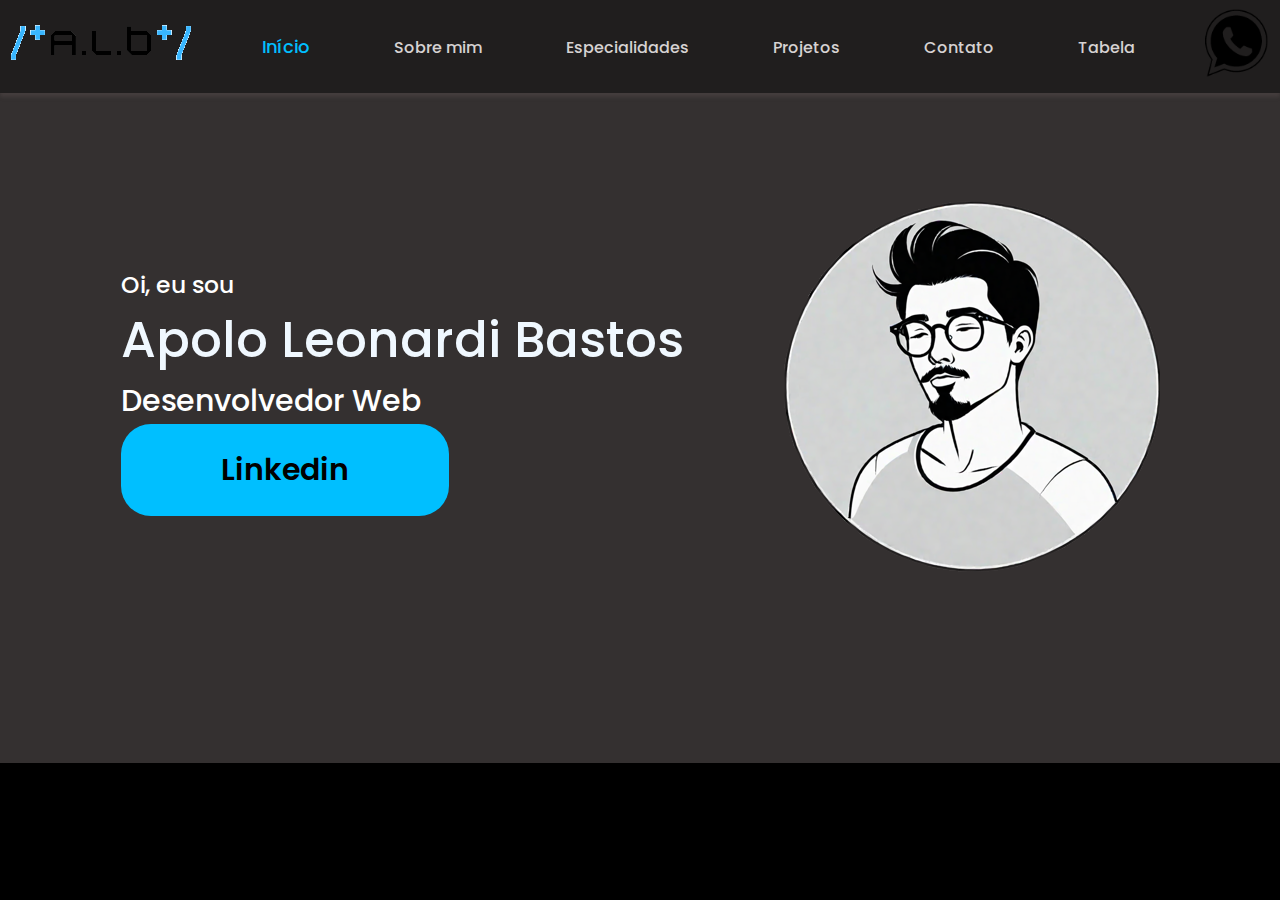
<file: index.html>
<!DOCTYPE html>
<html lang="pt-br">
<head>
    <meta charset="UTF-8">
    <meta name="viewport" content="width=device-width>, initial-scale=1.0">
    <title>Document</title>
    <link rel="stylesheet" href="css/style.css">

</head>
<body>
    <header>
        <div class="interface">
            <div class="sociais">
                <a href="#">
                    <img src="css/imagens/alb.png" alt="BP Chain">
                </a>
            </div><!--logo-->

            <nav class="menu-dascktop">
                <ul>
                    <li class="localizacao"> <a href="index.html">Início</a></li>
                    <li> <a href="sobre.html">Sobre mim</a></li>
                    <li> <a href="especialidades.html">Especialidades</a></li>
                    <li> <a href="projetos.html">Projetos</a></li>
                    <li> <a href="contato.html  ">Contato</a></li>
                    <li> <a href="tabela.html">Tabela</a></li>


                </ul>
            </nav>
            <div class="btn-contato">
                <a href="https://wa.me/5511989837172" class="wpp">
                    <img src="css/imagens/wpp.png" alt="">
                </a>
            </div>

            

            
        </div><!--interface-->
    </header>
    <main>
        <section class="topo-do-site">
            <div class="interface">
                <div class="flex">
                    <div class="txt-topo-site">

                        <h3>Oi, eu sou</h3>
                        <h1>Apolo Leonardi Bastos</h1>
                        <h2>Desenvolvedor Web</h2>

                        <div class="btn-linkedin">
                            <a href="www.linkedin.com/in/apolo-leonardi-bastos-41018b262">
                                <button>Linkedin</button>
                            </a>
                        </div>

                    </div><!--txt-topo-site-->
                        <div class="img-topo-site">
                            <img src="css/imagens/apolo-foto.png" alt="#">

                        </div><!--img-topo-site-->
                </div><!--flex-->
            </div><!--interface-->
        </section><!--topo do site-->
        
</body>
</html>
</file>
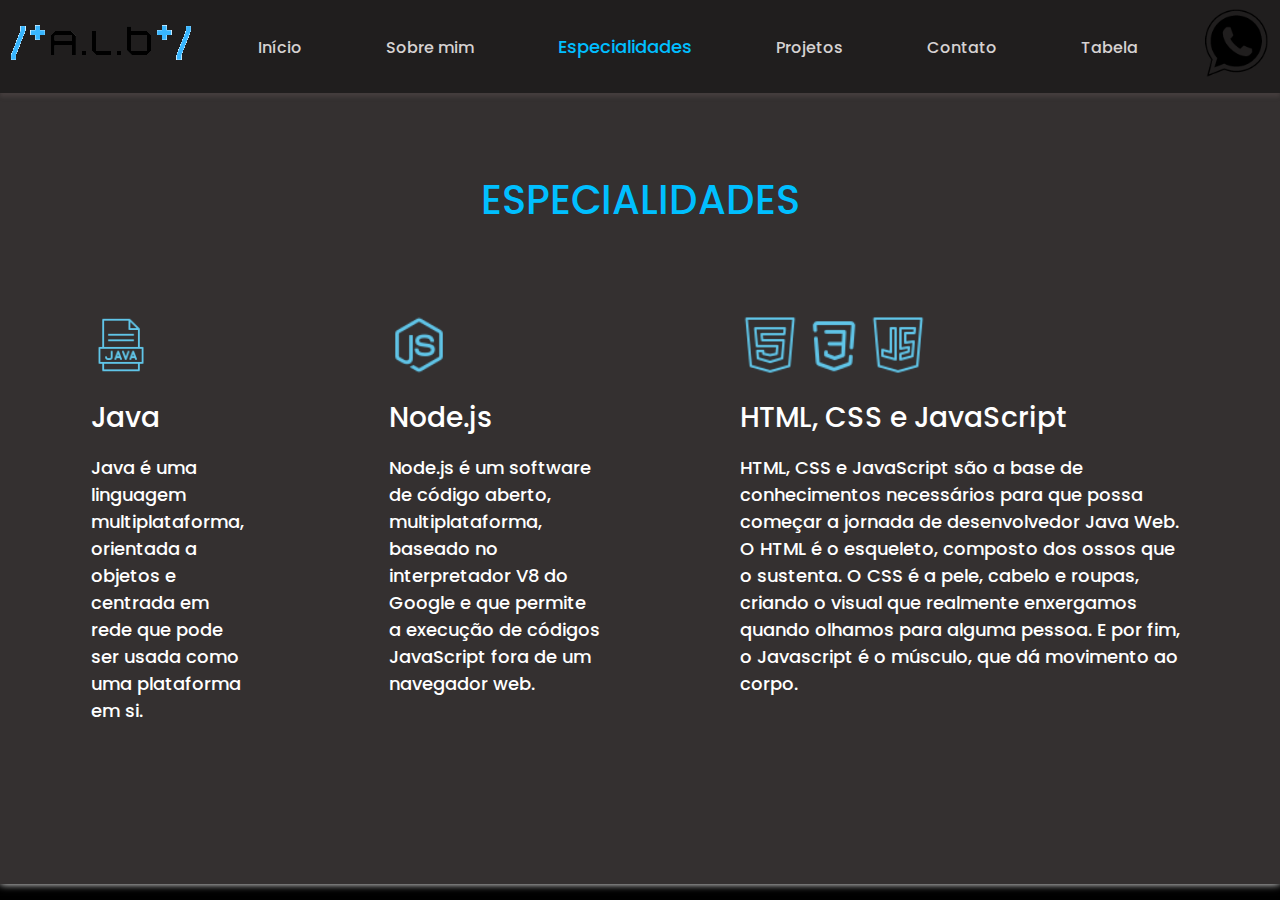
<file: especialidades.html>
<!DOCTYPE html>
<html lang="pt-br">
<head>
    <meta charset="UTF-8">
    <meta name="viewport" content="width=device-width>, initial-scale=1.0">
    <title>Document</title>
    <link rel="stylesheet" href="css/style.css">

</head>
<body>
    <header>
        <div class="interface">
            <div class="sociais">
                <a href="#">
                    <img src="css/imagens/alb.png" alt="BP Chain">
                </a>
            </div><!--logo-->

            <nav class="menu-dascktop">
                <ul>
                    <li> <a href="index.html">Início</a></li>
                    <li> <a href="sobre.html">Sobre mim</a></li>
                    <li class="localizacao"> <a href="especialidades.html">Especialidades</a></li>
                    <li> <a href="projetos.html">Projetos</a></li>
                    <li> <a href="contato.html">Contato</a></li>
                    <li> <a href="tabela.html">Tabela</a></li>

                </ul>
            </nav>
            <div class="btn-contato">
                <a href="https://wa.me/5511989837172" class="wpp">
                    <img src="css/imagens/wpp.png" alt="">
                </a>
            </div>

         
        </div><!--interface-->
    </header>
    <main> 
        <section class="especialidades">
            <div class="interface">
                <h2 class="titulo">ESPECIALIDADES</h2>

            <div class="flex">
                
                <div class="especialidades-box">

                    <div class="img-java">
                    <img class="icones" src="css/imagens/java.png">
                    </div>

                    <h3>Java</h3>
                    <p>Java é uma linguagem multiplataforma, orientada a objetos e centrada em rede que pode ser usada como uma plataforma em si.</p>
                </div><!--especialidades-box-->

                <div class="especialidades-box">
                    <div class="img-java">
                        <img class="icones" src="css/imagens/node.png">
                        </div>
                    <h3>Node.js</h3>
                    <p>Node.js é um software de código aberto, multiplataforma, baseado no interpretador V8 do Google e que permite a execução de códigos JavaScript fora de um navegador web.</p>
                </div><!--especialidades-box-->

                <div class="especialidades-box">
                    <div class="img-html">
                        <img class="icones" src="css/imagens/html.png">
                        </div>
                        <div class="img-html">
                            <img class="icones" src="css/imagens/css.png">
                            </div>
                            <div class="img-html">
                                <img class="icones" src="css/imagens/js.png">
                                </div>   
                    <h3>HTML, CSS e JavaScript</h3>
                    <p>HTML, CSS e JavaScript são a base de conhecimentos necessários para que possa começar a jornada de desenvolvedor Java Web. O HTML é o esqueleto, composto dos ossos que o sustenta. O CSS é a pele, cabelo e roupas, criando o visual que realmente enxergamos quando olhamos para alguma pessoa. E por fim, o Javascript é o músculo, que dá movimento ao corpo.</p>
                </div><!--especialidades-box-->
            </div><!--flex-->
        </div>
        </section><!--especialidades-->

       
    </main>

 

</body>
</html>
</file>
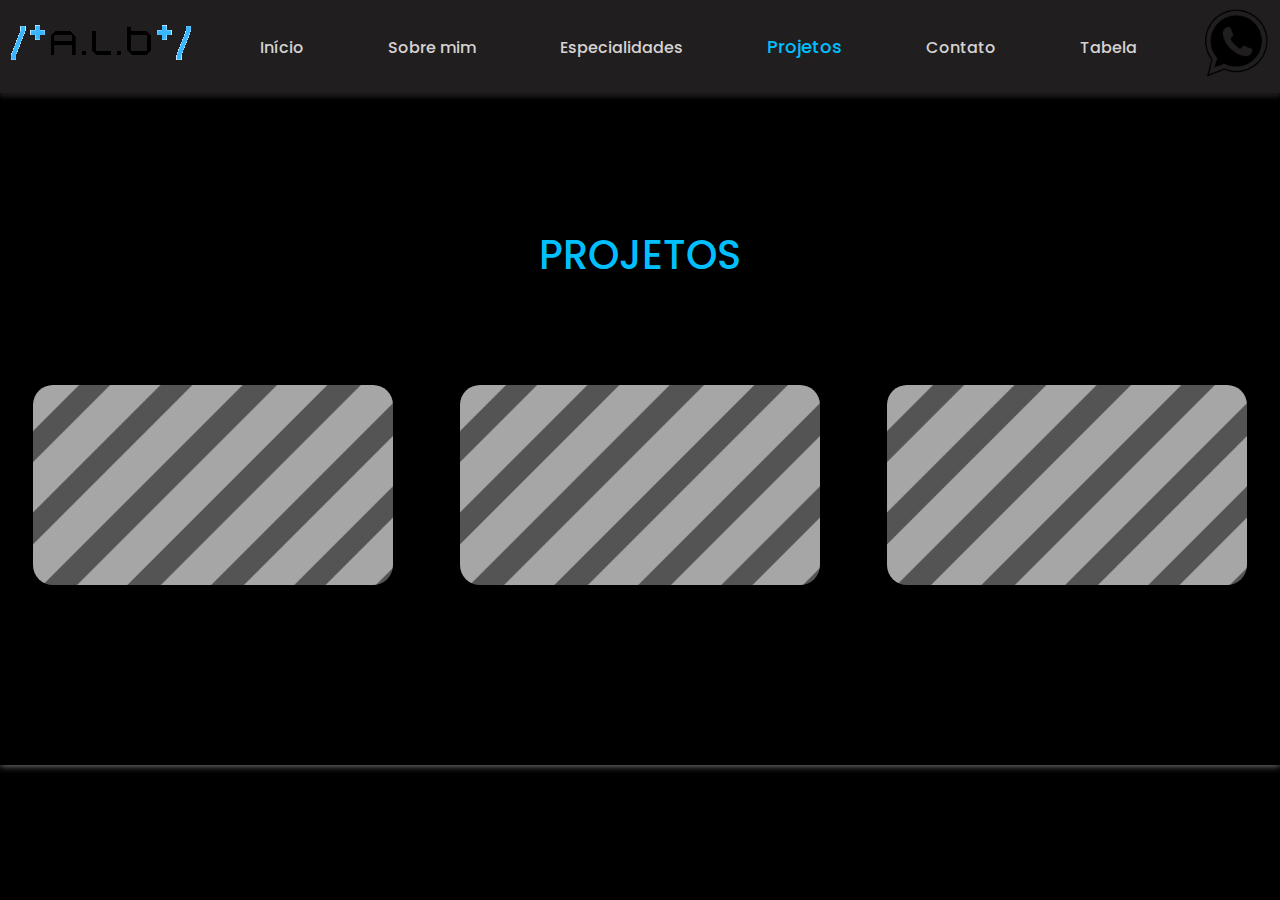
<file: projetos.html>
<!DOCTYPE html>
<html lang="pt-br">
<head>
    <meta charset="UTF-8">
    <meta name="viewport" content="width=device-width>, initial-scale=1.0">
    <title>Document</title>
    <link rel="stylesheet" href="css/style.css">


</head>
<body>
    <header>
        <div class="interface">
            <div class="sociais">
                <a href="#">
                    <img src="css/imagens/alb.png" alt="BP Chain">
                </a>
            </div><!--logo-->

            <nav class="menu-dascktop">
                <ul>
                    <li> <a href="index.html">Início</a></li>
                    <li> <a href="sobre.html">Sobre mim</a></li>
                    <li> <a href="especialidades.html">Especialidades</a></li>
                    <li class="localizacao"> <a href="projetos.html">Projetos</a></li>
                    <li> <a href="contato.html">Contato</a></li>
                    <li> <a href="tabela.html">Tabela</a></li>

                </ul>
            </nav>
            <div class="btn-contato">
                <a href="https://wa.me/5511989837172" class="wpp">
                    <img src="css/imagens/wpp.png" alt="">
                </a>
            </div>

        </header>   


        <section class="projetos"><!--projetos-->
            <div class="interface">
                
                <h2 class="titulo">PROJETOS</h2>
                <div class="flex">

                    <div class="breve" style="background-image: url(css/imagens/breve.png);">

                    <div class="overlay">Em breve</div>
                    </div>

                    <div class="breve" style="background-image: url(css/imagens/breve.png);">

                    <div class="overlay">Em breve</div>
                    </div>

                    <div class="breve" style="background-image: url(css/imagens/breve.png);">

                    <div class="overlay">Em breve</div>
                    </div>
                    

                </div><!--flex-->
            

            </div><!--interface-->
        </section><!--projetos-fim-->
       
        
    </main>

    

</body>
</html>
</file>
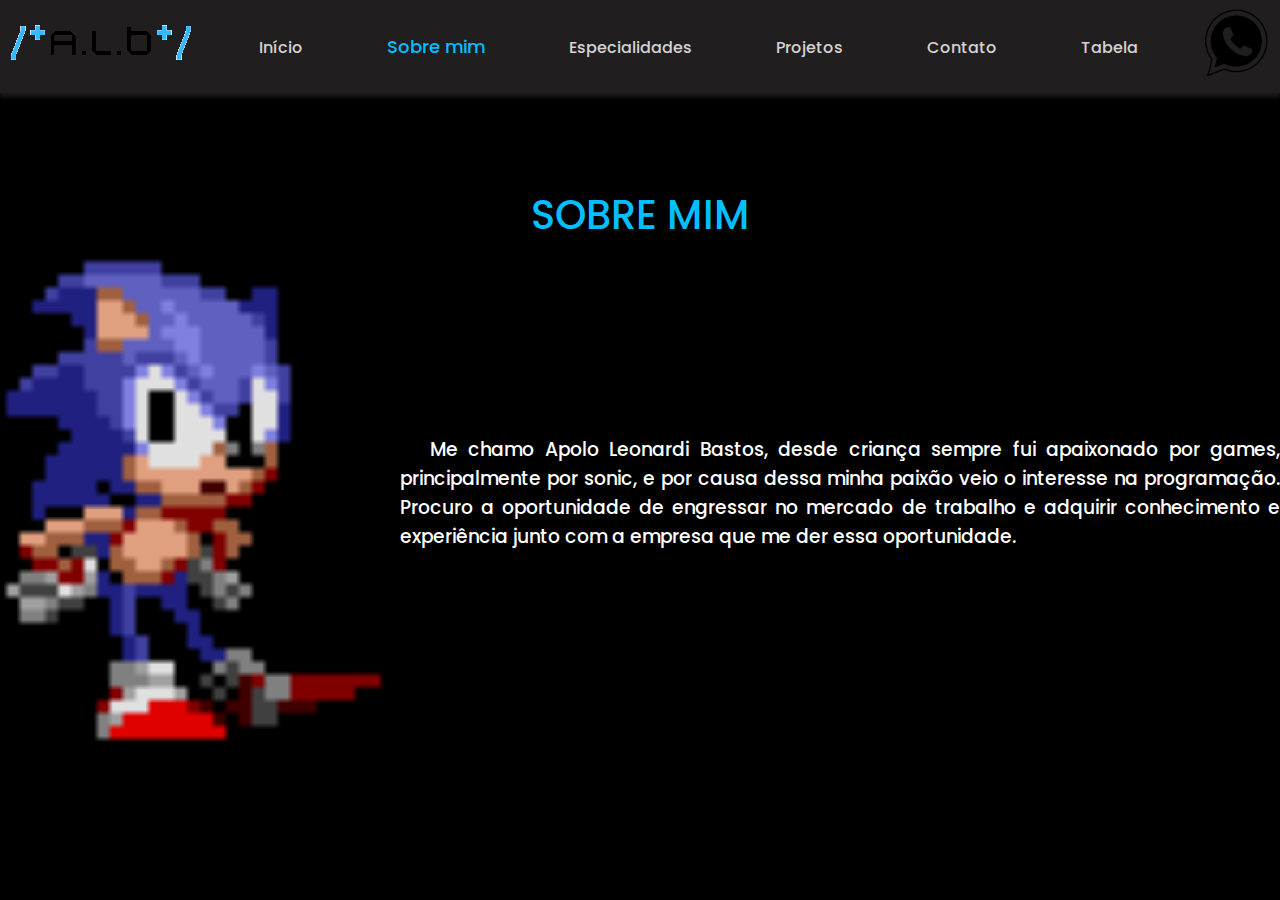
<file: sobre.html>
<!DOCTYPE html>
<html lang="pt-br">
<head>
    <meta charset="UTF-8">
    <meta name="viewport" content="width=device-width>, initial-scale=1.0">
    <title>Document</title>
    <link rel="stylesheet" href="css/style.css">


</head>
<body>
    <header>
        <div class="interface">
            <div class="sociais">
                <a href="#">
                    <img src="css/imagens/alb.png" alt="BP Chain">
                </a>
            </div><!--logo-->

            <nav class="menu-dascktop">
                <ul>
                    <li> <a href="index.html">Início</a></li>
                    <li class="localizacao"> <a href="sobre.html">Sobre mim</a></li>
                    <li> <a href="especialidades.html">Especialidades</a></li>
                    <li> <a href="projetos.html">Projetos</a></li>
                    <li> <a href="contato.html">Contato</a></li>
                    <li> <a href="tabela.html">Tabela</a></li>

                </ul>
            </nav>
            <div class="btn-contato">
                <a href="https://wa.me/5511989837172" class="wpp">
                    <img src="css/imagens/wpp.png" alt="">
                </a>
            </div>

            

            

            </div><!--menu-mobile-->
        </div><!--interface-->
    </header>
    <main>
     
        
        <section class="sobre">
            <div class="interface">
                <h2 class="titulo">SOBRE MIM</h2>
                <div class="flex">
                        <div class="sobre2">
                        <img src="css/imagens/sonic.gif" class="sonic">
                        </div><!--sobre2-->

                        <div class="sobre2">
                        <h3>Me chamo Apolo Leonardi Bastos, desde criança sempre fui apaixonado por games,
                            principalmente por sonic, e por causa dessa minha paixão veio o interesse na programação.
                            Procuro a oportunidade de engressar no mercado de trabalho e adquirir conhecimento e experiência
                            junto com a empresa que me der essa oportunidade. 
                        </h3>
                    </div><!--sobre2-->
                    
                </div><!--flex-->
            </div><!--interface-->
        </section><!--sobre-->

        
        
    </main>


</body>
</html>
</file>
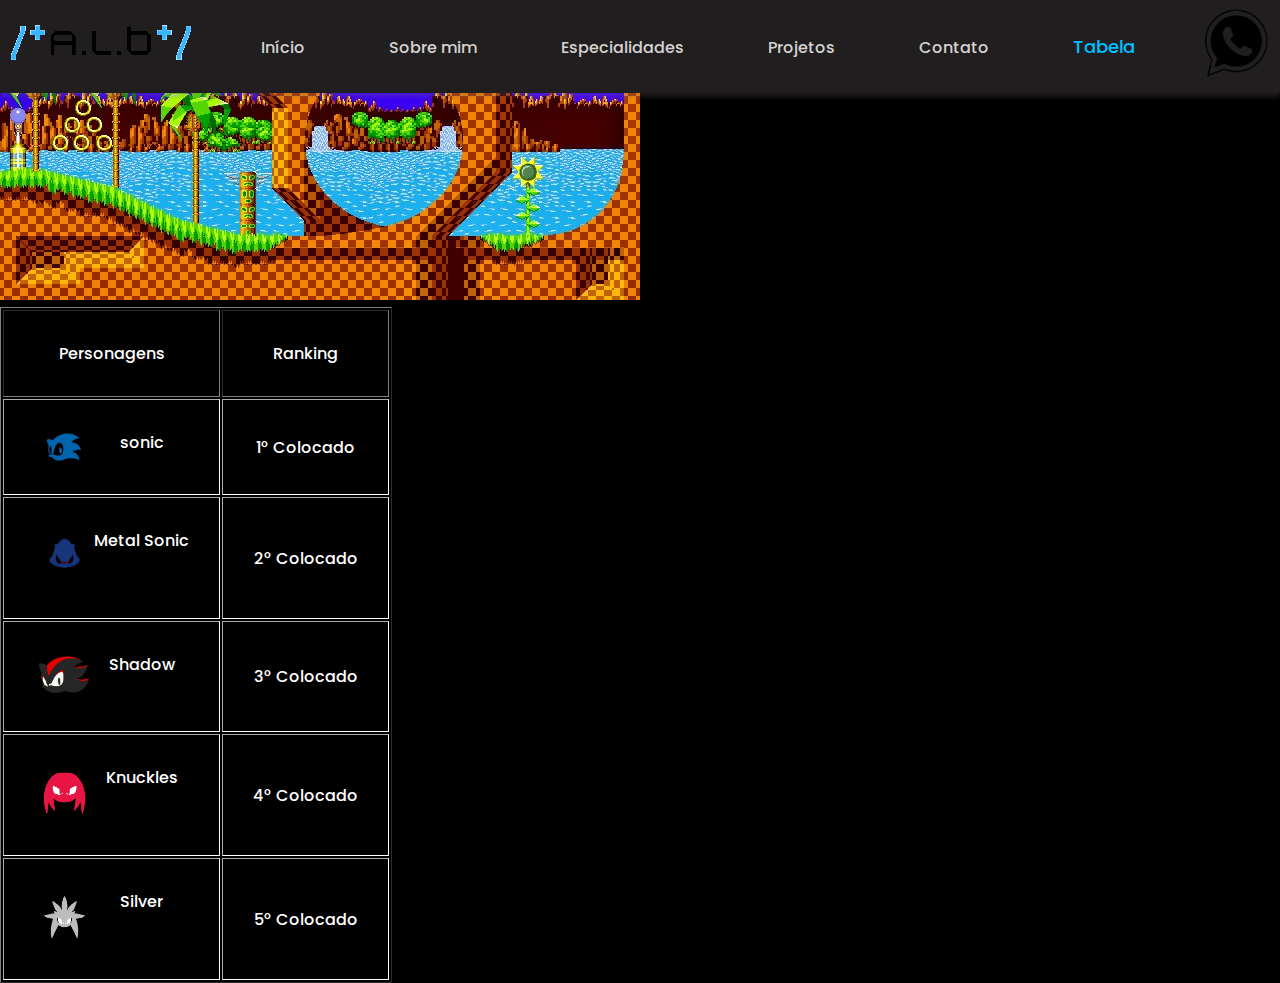
<file: tabela.html>
<!DOCTYPE html>
<html lang="pt-br">
<head>
    <meta charset="UTF-8">
    <meta name="viewport" content="width=device-width>, initial-scale=1.0">
    <title>Document</title>
    <link rel="stylesheet" href="css/style.css">

</head>
<body>
    <header>
        <div class="interface">
            <div class="sociais">
                <a href="#">
                    <img src="css/imagens/alb.png" alt="BP Chain">
                </a>
            </div><!--logo-->

            <nav class="menu-dascktop">
                <ul>
                    <li> <a href="index.html">Início</a></li>
                    <li> <a href="sobre.html">Sobre mim</a></li>
                    <li> <a href="especialidades.html">Especialidades</a></li>
                    <li> <a href="projetos.html">Projetos</a></li>
                    <li> <a href="contato.html  ">Contato</a></li>
                    <li class="localizacao"> <a href="tabela.html">Tabela</a></li>

                </ul>
            </nav>
            <div class="btn-contato">
                <a href="https://wa.me/5511989837172" class="wpp">
                    <img src="css/imagens/wpp.png" alt="">
                </a>
            </div>

            

            
        </div><!--interface-->
    </header>
    
        <div class="greenhill">
            <img src="css/imagens/greenhill.jpg" alt="">
        </div>
        
        <table border="1">
          <thead>
            <tr>
                <td>Personagens</td>
                <td>Ranking</td>
            </tr>
          </thead>
          <tbody>
            <tr>
                <td> <img src="css/imagens/sonicIcon.png" class="sonicIcon">sonic</td>
                <td>1° Colocado</td>
            </tr>
            <tr>
                <td> <img src="css/imagens/metalSonic.png" class="sonicIcon">Metal Sonic</td>
                <td>2° Colocado</td>
            </tr>
            <tr>
                <td> <img src="css/imagens/shadow.png" class="sonicIcon">Shadow</td>
                <td>3° Colocado</td>
            </tr>
            <tr>
                <td> <img src="css/imagens/knuckles.png" class="sonicIcon">Knuckles</td>
                <td>4° Colocado</td>
            </tr>
            <tr>
                <td> <img src="css/imagens/silver.png" class="sonicIcon">Silver</td>
                <td>5° Colocado</td>
            </tr>
          </tbody>
        </table>
        
    
        
</body>
</html>
</file>
<file: css/style.css>
@import url('https://fonts.googleapis.com/css2?family=Poppins:ital,wght@0,100;0,200;0,300;0,400;0,500;0,600;0,700;0,800;0,900;1,100;1,200;1,300;1,400;1,500;1,600;1,700;1,800;1,900&display=swap');


*{
    margin: 0;
    padding: 0;
    box-sizing: border-box;
    font-family: "Poppins", sans-serif;
    font-weight: 500;
    font-style: normal;
    
}
body{
    background-color:black;
    height: 100vh;
}

.interface{
    max-width: 1280px;
    margin: 0 auto;
}

.flex{
    display: flex;
}

h2.titulo{
    color: deepskyblue;
    font-size: 40px;
    text-align: center;
    
}

nav .localizacao a{
   font-size: 18px;
    color: deepskyblue;
}

/* ESTILO DO CABEÇALHO */
header{
    background-color: #201e1e;
    box-shadow: rgba(120, 103, 103, 0.25) 0px 4px 4px;
    position: fixed;
    width: 100%;
    padding: 0.5rem;
    top: 0px;
    z-index: 2;
}

.menu-dascktop{
    background-color: #201e1e;
}

header .interface{
    display: flex;
    align-items: center;
    justify-content: space-between;
    background-color: #201e1e;
}

header a{
    color: rgb(214, 210, 210);
    text-decoration: none;
    display: inline-block;
    background-color: #201e1e;
}
header a:hover{
    color: deepskyblue;
    transform: scale(1.05);
    transition: 0.5s;
    text-decoration: none;
}

header nav ul{
    list-style-type: none;
    background-color: #201e1e;
}
header nav ul li{
    display: inline-block;
    padding: 0 40px;
    background-color: #201e1e;
    
}

header .btn-contato img{
    width: 70px;
}

.interface .sociais img{
    background-color: #201e1e;
}

/*menu-mobile*/
header .menu-mobile img{
    display: none;
}

.menu-mobile{
    position: fixed;
    right: 0px;
    top: 50%;
    transform: translateY(-50%);
    backdrop-filter: blur(3px);
    background: rgba(255, 255, 255, 0.18);
    box-shadow: rgba(0, 0, 0, 0.32) 0px 0px 29px 0px;
    padding: 1rem;
    
}

@media screen and (max-width:1020px){

    header .menu-mobile img{
        display: block;
    }    

}

.menu-mobile img{
    width: 100px;
}



/* ESTILO TOPO SITE */
main{
    background-color: #343030;
}
section.topo-do-site{
    padding-bottom: 180px;
    padding-top: 200px;
    background-color: #343030;
    

}
section.topo-do-site .flex{
    align-items: center;
    justify-content: center;
    gap: 100px;

}
.topo-do-site h1{
    color: aliceblue;
    font-size: 50px;
}
.topo-do-site h2{
    color: #fff;
}
.topo-do-site{
    color: #fff;
    font-size: 20px;
}

.topo-do-site .btn-linkedin button{
    padding: 23px 100px;
    font-size: 30px;
    font-weight: 600;
    background-color:deepskyblue;
    border: 0;
    border-radius: 30px;
    cursor: pointer;
    color: #000;
}
.topo-do-site .btn-linkedin button:hover{
    transform: scale(1.02);
    transition: 0.5s;
    box-shadow: 0px 0px 12px rgba(0, 191, 255, 0.715);
}
.topo-do-site .img-topo-site{
    position: relative;
    animation: flutuar 2s ease-in-out infinite alternate;
}

@keyframes flutuar{
    0%{
        top: 0;
    }
    100%{
        top: 30px;
    }
}

/*SOBRE MIM ESTILO */
section.sobre{
    background-color: #000000;
    border-color: #000;
    
  
    padding-top: 85px;
}
.sobre h2{
    padding-top: 100px;
}
.sobre2{
    display: inline-block;
    padding-top: 10px;
}
.sobre2 img{
    width: 600px;
    
    
   
}
.sobre2 h3{
    text-align: justify;
    text-indent: 30px;
    padding-top: 180px;
    color: rgb(255, 255, 255);
}

.sobre2 img{
    width: 400px;

}



/* ESPECIALIDADES ESTILO */
section.especialidades{
    padding: 40px 4%;
    background-color: #343030;
    box-shadow: 0 0 8px rgb(255, 255, 255);
    padding-bottom: 120px;
    padding-top: 170px;
}

section.especialidades .flex{
    gap: 60px;
}

.especialidades .especialidades-box{
    color: #fff;
    padding: 40px;
    border-radius: 20px;
    transition: .2s;
    margin-top: 45px;
}
.especialidades .especialidades-box:hover{
    transform: scale(1.05);
    box-shadow:0 0 8px #8bb1d3;
}
.especialidades .especialidades-box div{
    display: inline-block;
}
.img-java img{
    width: 60px;
    display: inline-block;
}
.img-html img{
    width: 60px;
    display: inline-block;
}

.especialidades .especialidades-box h3{
    font-size: 28px;
    margin: 15px 0px;
}
.especialidades .especialidades-box p{
    font-size: 18px;
}
/* PROJETOS ESTILO */
section.projetos{
    padding-top: 225px;
    padding-bottom: 180px;
    box-shadow: 0 0 8px rgba(255, 255, 255, 0.596);
    background-color: #000;
}
.projetos h2{
    padding-bottom: 100px;
}
section.projetos .flex{
    justify-content: space-around;
}

.breve{
    width: 360px;
    height: 200px;
   background-size: cover;
   background-position: 100% 0%;
   transition: 8s;
   cursor: pointer;
   border-radius: 20px;
   position: relative;
}

.breve:hover{
    background-position: 100% 100%;
}


.overlay{
    position: absolute;
    top: 0;
    left: 0;
    width: 100%;
    height: 100%;
    background-color: #443a3a92;
    color: #000;
    border-radius: 20px;
    display: flex;
    align-items: center;
    justify-content: center;
    font-size: 24px;
    font-weight: 600;
    transition: .5s;
    opacity: 0;
}

.overlay:hover{
    opacity: 1;
}

/* FORMULARIO ESTILO */
section.formulario{
    padding: 80px 4%;
    background-color: #343030;
    padding-top:240px ;
    
}
form{
    max-width: 500px;
    margin: 0 auto;
    display: flex;
    justify-content: center;
    flex-direction: column;
    gap: 10px;
}
form input, form textarea{
    width: 100%;
    background-color: #090a0ac8;
    border: 0;
    border-radius: 20px;
    outline: 0;
    padding: 20px 15px;
    color: #fff;
    font-size: 18px;
    
}
form textarea{
    resize: none;
    max-height: 300px;
}

form .enviar{
    margin-top: 20px;
    text-align: center;
    
}
form .enviar input{
    width: 120px;
    background-color: lightskyblue;
    color: #000;
    font-weight: 700;
    cursor: pointer;
}
form .enviar input:hover{
    transform: scale(1.05);
    box-shadow: 0 0 8px rgba(135, 206, 250, 0.804);
}
h1.email{
    font-size: 28px;
    color: deepskyblue;
}
h5.email{
    color: #fff;
    font-size: 20px;
}
.email-box{
    float: right;
}

/*RESPONSIVO*/

@media screen and (max-width:1020px) {


    .flex{
        flex-direction: column-reverse;
    }

    .menu-dascktop, .btn-contato{
        display: none;
    }
    
    section.topo-do-site{
        padding: 20x 8%;
    }

    .topo-do-site h1{
        color: aliceblue;
        font-size: 30px;
    }

    section.especialidades{
        padding: 40px 8%;
    }

    section.sobre{
        padding: 80px 8%;
    }
    .sobre .txt-sobre h2{
        font-size: 34px;
        line-height: 36px;
        text-align: center;
    }
    .sobre2{
        display: block;
        margin: 0%;
    }
    .sobre2 img{
        width: 300px;
        display: block;
        margin: 0%;
    }
    
    section.projetos{
        display: block;
        margin-left: auto;
        margin-right: auto;
        padding: 30px 7%;
    }
     section.projetos .flex{
        gap: 18px;
     }
     
    
}

/*ESTILO TABELA(NÃO ESQUECER DE TIRAR)*/

.greenhill img{
    padding-right: 100%;
    align-items: center;
    text-align: center;
}
thead{
    color: #fff;
}
tbody{
    color: #fff;
    border: 10px;
    border-color: #fff;
    width: 500px;
}
.sonicIcon,
.metalSonic,
.shadow,
.knuckles{
    float: left;
    width: 60px;
}
td{
    
    padding: 30px;
    text-align: center;
}
</file>
